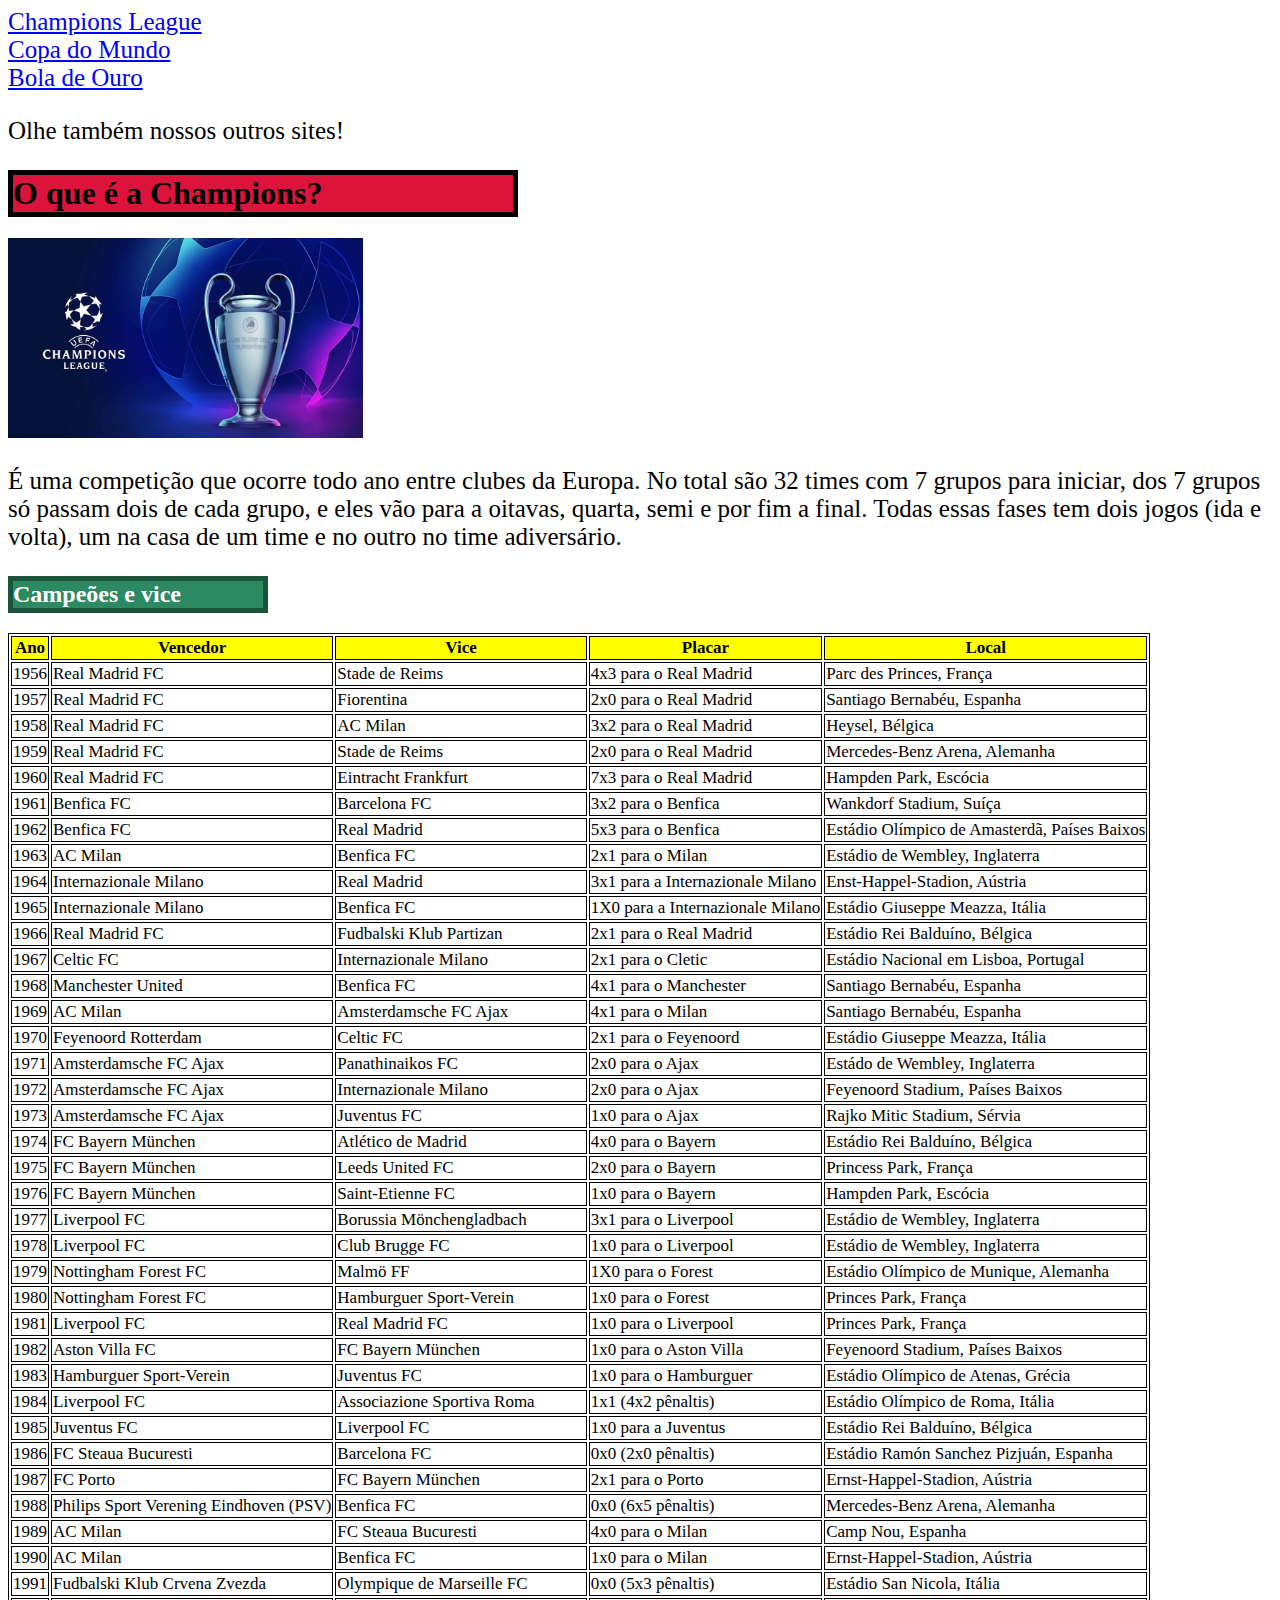
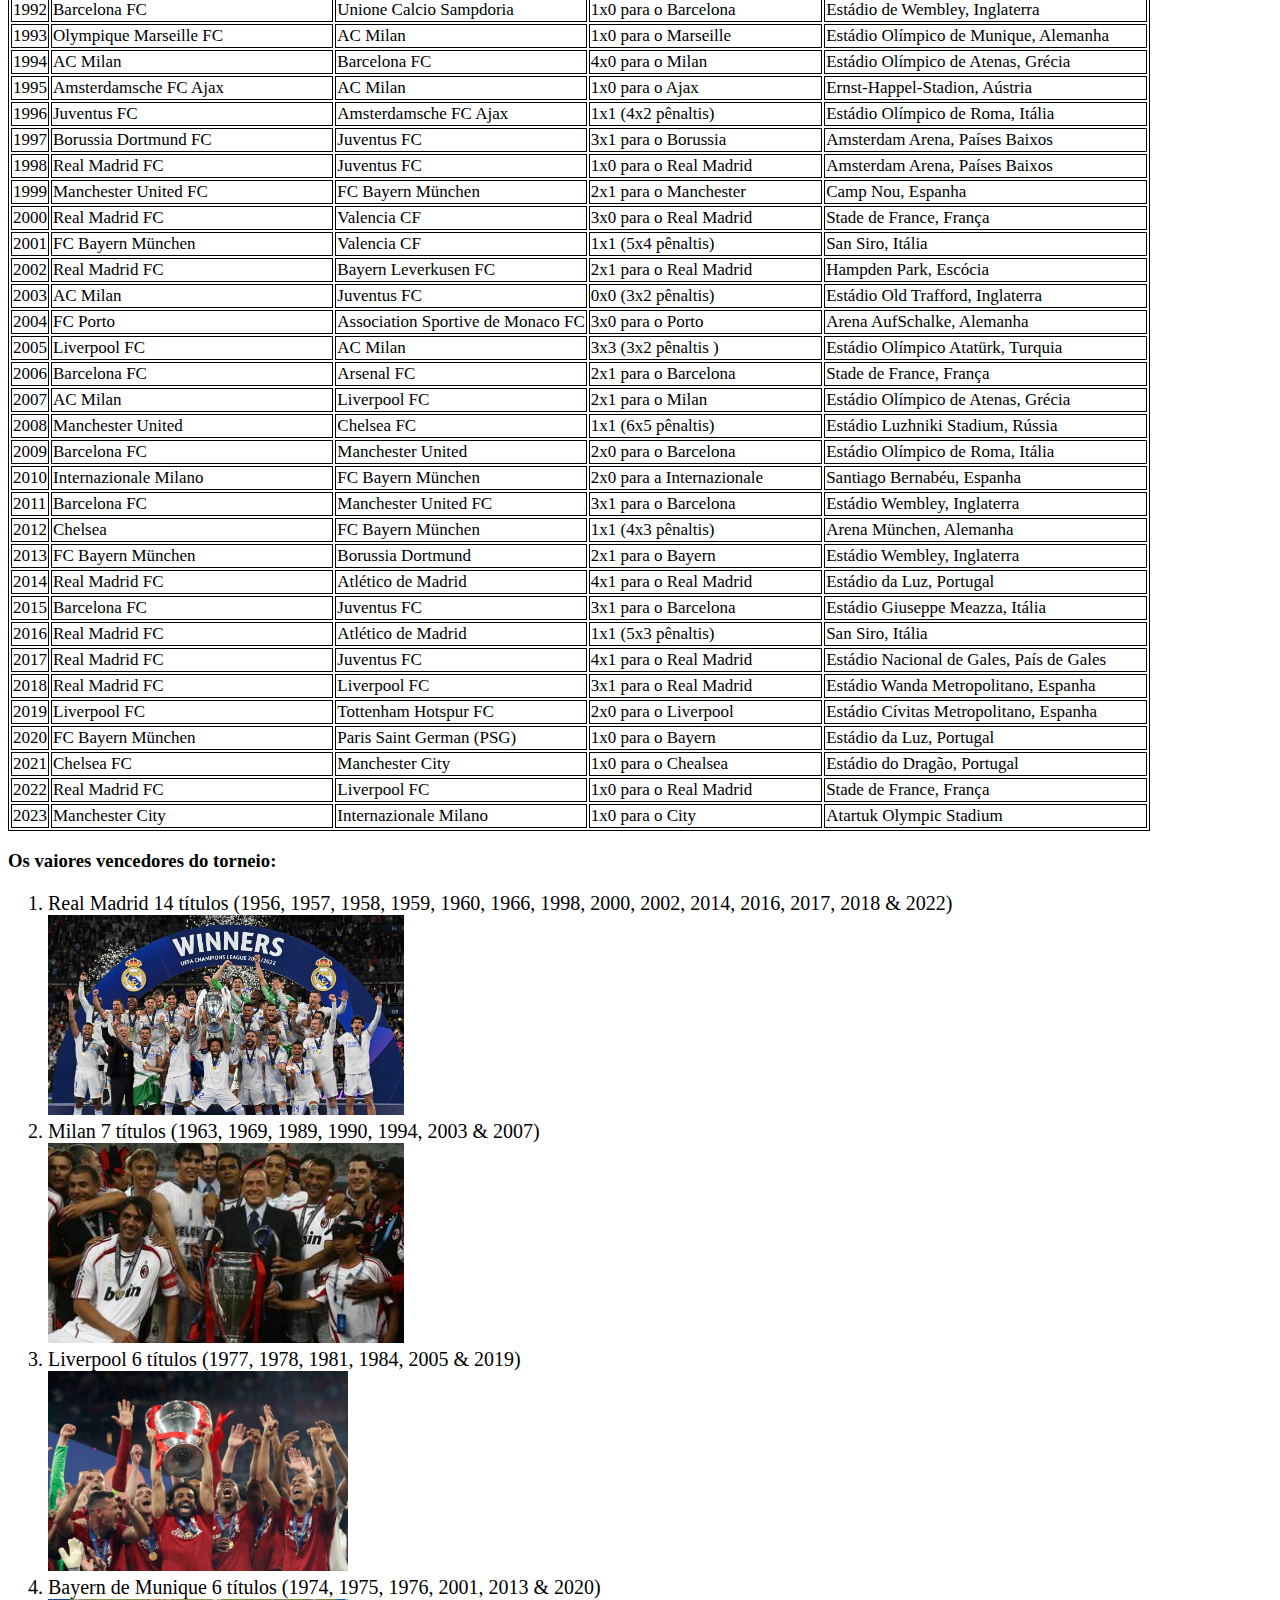
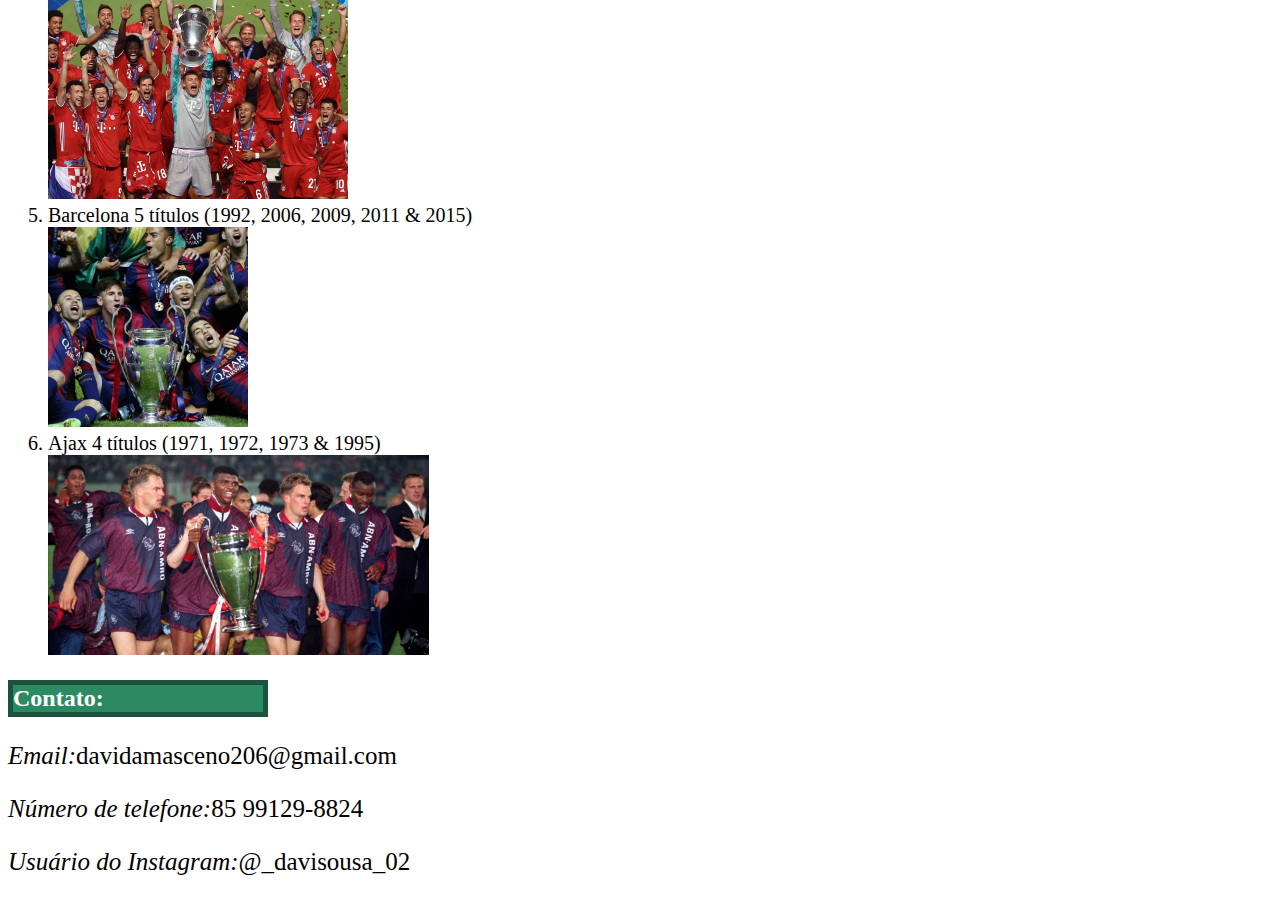
<file: index.html>
<!DOCTYPE html>
<html lang="pt-br">
<head>
    <meta charset="UTF-8">
    <meta name="viewport" content="width=device-width, initial-scale=1.0">
    <title>Sobre a Champions League</title>
    <link rel="stylesheet" href="./src/style/style.css">
</head>
<body>
    
    <a href="./index.html">Champions League</a> <br>

    <a href="./copa.html">Copa do Mundo</a> <br>

    <a href="./boladeouro.html">Bola de Ouro</a> <br>

    <p>Olhe também nossos outros sites!</p>
    <h1>O que é a Champions?</h1>
    
    <img src="./src/img/champions-1.png">
  

    <p>É uma competição que ocorre todo ano entre clubes da Europa. No total são 32 times com 7 grupos para iniciar, dos 7 grupos só passam dois de cada grupo, e eles vão para a oitavas, quarta, semi e por fim a final. Todas essas fases tem dois jogos (ida e volta), um na casa de um time e no outro no time adiversário.</p>

    <h2>Campeões e vice</h2>

    <table>
        <tr>
            <th>Ano</th>
            <th>Vencedor</th>
            <th>Vice</th>
            <th>Placar</th>
            <th>Local</th>
        </tr>
        <tr>
            <td>1956</td>
            <td>Real Madrid FC</td>
            <td>Stade de Reims</td>
            <td>4x3 para o Real Madrid</td>
            <td>Parc des Princes, França</td>
            


        </tr>
        <tr>
            <td>1957</td>
            <td>Real Madrid FC</td>
            <td>Fiorentina</td>
            <td>2x0 para o Real Madrid</td>
            <td>Santiago Bernabéu, Espanha</td>

        </tr>
        <tr>
            <td>1958</td>
            <td>Real Madrid FC</td>
            <td>AC Milan</td>
            <td>3x2 para o Real Madrid</td>
            <td>Heysel, Bélgica</td>


        </tr>
        <tr>
            <td>1959</td>
            <td>Real Madrid FC</td>
            <td>Stade de Reims</td>
            <td>2x0 para o Real Madrid</td>
            <td>Mercedes-Benz Arena, Alemanha</td>
        </tr>
        <tr>
            <td>1960</td>
            <td>Real Madrid FC</td>
            <td>Eintracht Frankfurt</td>
            <td>7x3 para o Real Madrid</td>
            <td>Hampden Park, Escócia</td>


        </tr>
        <tr>
            <td>1961</td>
            <td>Benfica FC</td>
            <td>Barcelona FC</td>
            <td>3x2 para o Benfica</td>
            <td>Wankdorf Stadium, Suíça</td>
        </tr>
        <tr>
            <td>1962</td>
            <td>Benfica FC</td>
            <td>Real Madrid</td>
            <td>5x3 para o Benfica</td>
            <td>Estádio Olímpico de Amasterdã, Países Baixos</td>
        </tr>
        <tr>
            <td>1963</td>
            <td>AC Milan</td>
            <td>Benfica FC</td>
            <td>2x1 para o Milan</td>
            <td>Estádio de Wembley, Inglaterra</td>

        </tr>
        <tr>
            <td>1964</td>
            <td>Internazionale Milano</td>
            <td>Real Madrid</td>
            <td>3x1 para a Internazionale Milano</td>
            <td>Enst-Happel-Stadion, Aústria</td>
        </tr>
        <tr>
            <td>1965</td>
            <td>Internazionale Milano</td>
            <td>Benfica FC</td>
            <td>1X0 para a Internazionale Milano</td>
            <td>Estádio Giuseppe Meazza, Itália</td>
            

        </tr>
        <tr>
            <td>1966</td>
            <td>Real Madrid FC</td>
            <td>Fudbalski Klub Partizan</td>
            <td>2x1 para o Real Madrid</td>
            <td>Estádio Rei Balduíno, Bélgica</td>
        </tr>
        <tr>
            <td>1967</td>
            <td>Celtic FC</td>
            <td>Internazionale Milano</td>
            <td>2x1 para o Cletic</td>
            <td>Estádio Nacional em Lisboa, Portugal</td>
        </tr>
        <tr>
            <td>1968</td>
            <td>Manchester United</td>
            <td>Benfica FC</td>
            <td>4x1 para o Manchester</td>
            <td>Santiago Bernabéu, Espanha</td>
        </tr>
        <tr>
            <td>1969</td>
            <td>AC Milan</td>
            <td> Amsterdamsche FC Ajax</td>
            <td>4x1 para o Milan</td>
            <td>Santiago Bernabéu, Espanha</td>
        </tr>
        <tr>
            <td>1970</td>
            <td>Feyenoord Rotterdam</td>
            <td>Celtic FC</td>
            <td>2x1 para o Feyenoord</td>
            <td>Estádio Giuseppe Meazza, Itália</td>
        </tr>
        <tr>
            <td>1971</td>
            <td>Amsterdamsche FC Ajax</td>
            <td>Panathinaikos FC</td>
            <td>2x0 para o Ajax</td>
            <td>Estádo de Wembley, Inglaterra</td>

        </tr>
        <tr>
            <td>1972</td>
            <td>Amsterdamsche FC Ajax</td>
            <td>Internazionale Milano</td>
            <td>2x0 para o Ajax</td>
            <td>Feyenoord Stadium, Países Baixos</td>
        </tr>
        <tr>
            <td>1973</td>
            <td>Amsterdamsche FC Ajax</td>
            <td>Juventus FC</td>
            <td>1x0 para o Ajax</td>
            <td>Rajko Mitic Stadium, Sérvia</td>
   
        </tr>
        <tr>

            <td>1974</td>
            <td>FC Bayern München</td>
            <td>Atlético de Madrid</td>
            <td>4x0 para o Bayern</td>
            <td>Estádio Rei Balduíno, Bélgica</td>
        </tr>
        <tr>
            <td>1975</td>
            <td>FC Bayern München</td>
            <td>Leeds United FC</td>
            <td>2x0 para o Bayern</td>
            <td>Princess Park, França</td>
        </tr>
        <tr>
            <td>1976</td>
            <td>FC Bayern München</td>
            <td>Saint-Etienne FC</td>
            <td>1x0 para o Bayern</td>
            <td>Hampden Park, Escócia</td>

        </tr>
        <tr>
            <td>1977</td>
            <td>Liverpool FC</td>
            <td>Borussia Mönchengladbach</td>
            <td>3x1 para o Liverpool</td>
            <td>Estádio de Wembley, Inglaterra</td>
        </tr>
        <tr>
            <td>1978</td>
            <td>Liverpool FC</td>
            <td>Club Brugge FC</td>
            <td>1x0 para o Liverpool</td>
            <td>Estádio de Wembley, Inglaterra</td>
        </tr>
        <tr>
            <td>1979</td>
            <td>Nottingham Forest FC</td>
            <td>Malmö FF</td>
            <td>1X0 para o Forest</td>
            <td>Estádio Olímpico de Munique, Alemanha</td>
        </tr>
        <tr>
            <td>1980</td>
            <td>Nottingham Forest FC</td>
            <td>Hamburguer Sport-Verein</td>
            <td>1x0 para o Forest</td>
            <td>Princes Park, França</td>
        </tr>
        <tr>
            <td>1981</td>
            <td>Liverpool FC</td>
            <td>Real Madrid FC</td>
            <td>1x0 para o Liverpool</td>
            <td>Princes Park, França</td>
        
        </tr>
        <tr>
            <td>1982</td>
            <td>Aston Villa FC</td>
            <td> FC Bayern München</td>
            <td>1x0 para o Aston Villa</td>
            <td>Feyenoord Stadium, Países Baixos</td>
        </tr>
        <tr>
           <td>1983</td>
           <td>Hamburguer Sport-Verein</td>
           <td>Juventus FC</td>
           <td>1x0 para o Hamburguer</td>
           <td>Estádio Olímpico de Atenas, Grécia</td>
           
        </tr>
        <tr>
            <td>1984</td>
            <td>Liverpool FC</td>
            <td>Associazione Sportiva Roma</td>
            <td>1x1 (4x2 pênaltis)</td>
            <td>Estádio Olímpico de Roma, Itália</td>
        </tr>
        <tr>
            <td>1985</td>
            <td>Juventus FC</td>
            <td>Liverpool FC</td>
            <td>1x0 para a Juventus</td>
            <td>Estádio Rei Balduíno, Bélgica</td>
        </tr>
        <tr>
            <td>1986</td>
            <td>FC Steaua Bucuresti</td>
            <td>Barcelona FC</td>
            <td>0x0 (2x0 pênaltis)</td>
            <td>Estádio Ramón Sanchez Pizjuán, Espanha</td>
        </tr>
        <tr>
            <td>1987</td>
            <td>FC Porto</td>
            <td> FC Bayern München</td>
            <td>2x1 para o Porto</td>
            <td>Ernst-Happel-Stadion, Aústria</td>

        </tr>
        <tr>
            <td>1988</td>
            <td>Philips Sport Verening Eindhoven (PSV)</td>
            <td>Benfica FC</td>
            <td>0x0 (6x5 pênaltis)</td>
            <td>Mercedes-Benz Arena, Alemanha</td>
        </tr>
        <tr>
            <td>1989</td>
            <td>AC Milan</td>
            <td>FC Steaua Bucuresti</td>
            <td>4x0 para o Milan</td>
            <td>Camp Nou, Espanha</td>
        </tr>
        <tr>
            <td>1990</td>
            <td>AC Milan</td>
            <td>Benfica FC</td>
            <td>1x0 para o Milan</td>
            <td>Ernst-Happel-Stadion, Aústria</td>
        </tr>
        <tr>
            <td>1991</td>
            <td>Fudbalski Klub Crvena Zvezda</td>
            <td>Olympique de Marseille FC</td>
            <td>0x0 (5x3 pênaltis)</td>
            <td>Estádio San Nicola, Itália</td>
        </tr>
        <tr>
            <td>1992</td>
            <td>Barcelona FC</td>
            <td>Unione Calcio Sampdoria</td>
            <td>1x0 para o Barcelona</td>
            <td>Estádio de Wembley, Inglaterra</td>
        </tr>
        <tr>
            <td>1993</td>
            <td>Olympique Marseille FC</td>
            <td>AC Milan</td>
            <td>1x0 para o Marseille</td>
            <td>Estádio Olímpico de Munique, Alemanha</td>

        </tr>
        <tr>
            <td>1994</td>
            <td>AC Milan</td>
            <td>Barcelona FC</td>
            <td>4x0 para o Milan</td>
            <td>Estádio Olímpico de Atenas, Grécia</td>
        </tr>
        <tr>
            <td>1995</td>
            <td>Amsterdamsche FC Ajax</td>
            <td>AC Milan</td>
            <td>1x0 para o Ajax</td>
            <td>Ernst-Happel-Stadion, Aústria</td>
        </tr>
        <tr>
            <td>1996</td>
            <td>Juventus FC</td>
            <td>Amsterdamsche FC Ajax</td>
            <td>1x1 (4x2 pênaltis)</td>
            <td>Estádio Olímpico de Roma, Itália</td>
        </tr>
        <tr>
            <td>1997</td>
            <td>Borussia Dortmund FC</td>
            <td>Juventus FC</td>
            <td>3x1 para o Borussia</td>
            <td>Amsterdam Arena, Países Baixos</td>
        </tr>
        <tr>
            <td>1998</td>
            <td>Real Madrid FC</td>
            <td>Juventus FC</td>
            <td>1x0 para o Real Madrid</td>
            <td>Amsterdam Arena, Países Baixos</td>
        </tr>
        <tr>
            <td>1999</td>
            <td>Manchester United FC</td>
            <td> FC Bayern München </td>
            <td>2x1 para o Manchester</td>
            <td>Camp Nou, Espanha</td>
        </tr>
        <tr>
            <td>2000</td>
            <td>Real Madrid FC</td>
            <td>Valencia CF</td>
            <td>3x0 para o Real Madrid</td>
            <td>Stade de France, França</td>
        </tr>
        <tr>
            <td>2001</td>
            <td>FC Bayern München</td>
            <td>Valencia CF</td>
            <td>1x1 (5x4 pênaltis)</td>
            <td>San Siro, Itália</td>
        </tr>
        <tr>
            <td>2002</td>
            <td>Real Madrid FC</td>
            <td>Bayern Leverkusen FC</td>
            <td>2x1 para o Real Madrid</td>
            <td>Hampden Park, Escócia</td>
        </tr>
        <tr>
            <td>2003</td>
            <td>AC Milan</td>
            <td>Juventus FC</td>
            <td>0x0 (3x2 pênaltis)</td>
            <td>Estádio Old Trafford, Inglaterra</td>
        </tr>
        <tr>
            <td>2004</td>
            <td>FC Porto</td>
            <td>Association Sportive de Monaco FC</td>
            <td>3x0 para o Porto</td>
            <td>Arena AufSchalke, Alemanha</td>
        </tr>
        <tr>
            <td>2005</td>
            <td>Liverpool FC</td>
            <td>AC Milan</td>
            <td>3x3 (3x2 pênaltis )</td>
            <td>Estádio Olímpico Atatürk, Turquia</td>
        </tr>
        <tr>
            <td>2006</td>
            <td>Barcelona FC</td>
            <td>Arsenal FC</td>
            <td>2x1 para o Barcelona</td>
            <td>Stade de France, França</td>
        </tr>
        <tr>
            <td>2007</td>
            <td>AC Milan</td>
            <td>Liverpool FC</td>
            <td>2x1 para o Milan</td>
            <td>Estádio Olímpico de Atenas, Grécia</td>

        </tr>
        <tr>
            <td>2008</td>
            <td>Manchester United</td>
            <td>Chelsea FC</td>
            <td>1x1 (6x5 pênaltis)</td>
            <td>Estádio Luzhniki Stadium, Rússia</td>
        </tr>
        <tr>
            <td>2009</td>
            <td>Barcelona FC</td>
            <td>Manchester United</td>
            <td>2x0 para o Barcelona </td>
            <td>Estádio Olímpico de Roma, Itália</td>
        </tr>
        <tr>
            <td>2010</td>
            <td>Internazionale Milano</td>
            <td>FC Bayern München</td>
            <td>2x0 para a Internazionale</td>
            <td>Santiago Bernabéu, Espanha</td>
            
        </tr>
        <tr>
            <td>2011</td>
            <td>Barcelona FC</td>
            <td>Manchester United FC</td>
            <td>3x1 para o Barcelona</td>
            <td>Estádio Wembley, Inglaterra</td>
        </tr>
        <tr>
            <td>2012</td>
            <td>Chelsea</td>
            <td>FC Bayern München</td>
            <td>1x1 (4x3 pênaltis)</td>
            <td>Arena München, Alemanha</td>
        </tr>
        <tr>
            <td>2013</td>
            <td>FC Bayern München</td>
            <td>Borussia Dortmund</td>
            <td>2x1 para o Bayern</td>
            <td>Estádio Wembley, Inglaterra</td>

        </tr>
        <tr>
            <td>2014</td>
            <td>Real Madrid FC</td>
            <td>Atlético de Madrid</td>
            <td>4x1 para o Real Madrid</td>
            <td>Estádio da Luz, Portugal</td>
        </tr>
        <tr>
            <td>2015</td>
            <td>Barcelona FC</td>
            <td>Juventus FC</td>
            <td>3x1 para o Barcelona</td>
            <td>Estádio Giuseppe Meazza, Itália</td>
        </tr>
        <tr>
            <td>2016</td>
            <td>Real Madrid FC</td>
            <td>Atlético de Madrid</td>
            <td>1x1 (5x3 pênaltis)</td>
            <td>San Siro, Itália</td>
        </tr>
        <tr>
            <td>2017</td>
            <td>Real Madrid FC</td>
            <td>Juventus FC</td>
            <td>4x1 para o Real Madrid</td>
            <td>Estádio Nacional de Gales, País de Gales</td>
        </tr>
        <tr>
            <td>2018</td>
            <td>Real Madrid FC</td>
            <td>Liverpool FC</td>
            <td>3x1 para o Real Madrid</td>
            <td>Estádio Wanda Metropolitano, Espanha </td>
        </tr>
        <tr>
            <td>2019</td>
            <td>Liverpool FC</td>
            <td>Tottenham Hotspur FC</td>
            <td>2x0 para o Liverpool</td>
            <td>Estádio Cívitas Metropolitano, Espanha</td>
        </tr>
        <tr>
            <td>2020</td>
            <td>FC Bayern München</td>
            <td>Paris Saint German (PSG)</td>
            <td>1x0 para o Bayern</td>
            <td>Estádio da Luz, Portugal</td>
        </tr>
        <tr>
            <td>2021</td>
            <td>Chelsea FC</td>
            <td>Manchester City</td>
            <td>1x0 para o Chealsea</td>
            <td>Estádio do Dragão, Portugal</td>

        </tr>
        <tr>
            <td>2022</td>
            <td>Real Madrid FC</td>
            <td>Liverpool FC</td>
            <td>1x0 para o Real Madrid</td>
            <td>Stade de France, França</td>
        </tr>
        <tr>
            <td>2023</td>
            <td>Manchester City</td>
            <td>Internazionale Milano</td>
            <td>1x0 para o City</td>
            <td>Atartuk Olympic Stadium</td>
        </tr>
    </table>
    <h3>Os vaiores vencedores do torneio:</h3>
    <ol>
        <li>Real Madrid 14 títulos (1956, 1957, 1958, 1959, 1960, 1966, 1998, 2000, 2002, 2014, 2016, 2017, 2018 & 2022)</li>
         <img src="./src/img/real madrid.webp"> <br>
        <li>Milan 7 títulos (1963, 1969, 1989, 1990, 1994, 2003 & 2007)</li> 
         <img src="./src/img/milan.jpeg"> <br>
         <li>Liverpool 6 títulos (1977, 1978, 1981, 1984, 2005 & 2019) </li> 
         <img src="./src/img/liverpool.webp"> <br>
         <li>Bayern de Munique 6 títulos (1974, 1975, 1976, 2001, 2013 & 2020)</li> 
         <img src="./src/img/Bayern-Champions.webp"> <br>
         <li>Barcelona 5 títulos (1992, 2006, 2009, 2011 & 2015)</li>
         <img src="./src/img/barcelona.jpg"> <br>
         <li>Ajax 4 títulos (1971, 1972, 1973 & 1995)</li>
         <img src="./src/img/ajax.jpg"> <br>
    </ol>
</body>
<footer>
    <h2>Contato:</h2>
    <p><i>Email:</i>davidamasceno206@gmail.com</p>
    <p><i>Número de telefone:</i>85 99129-8824</p>
    <p><i>Usuário do Instagram:</i>@_davisousa_02</p>
</footer>
</html>
</file>
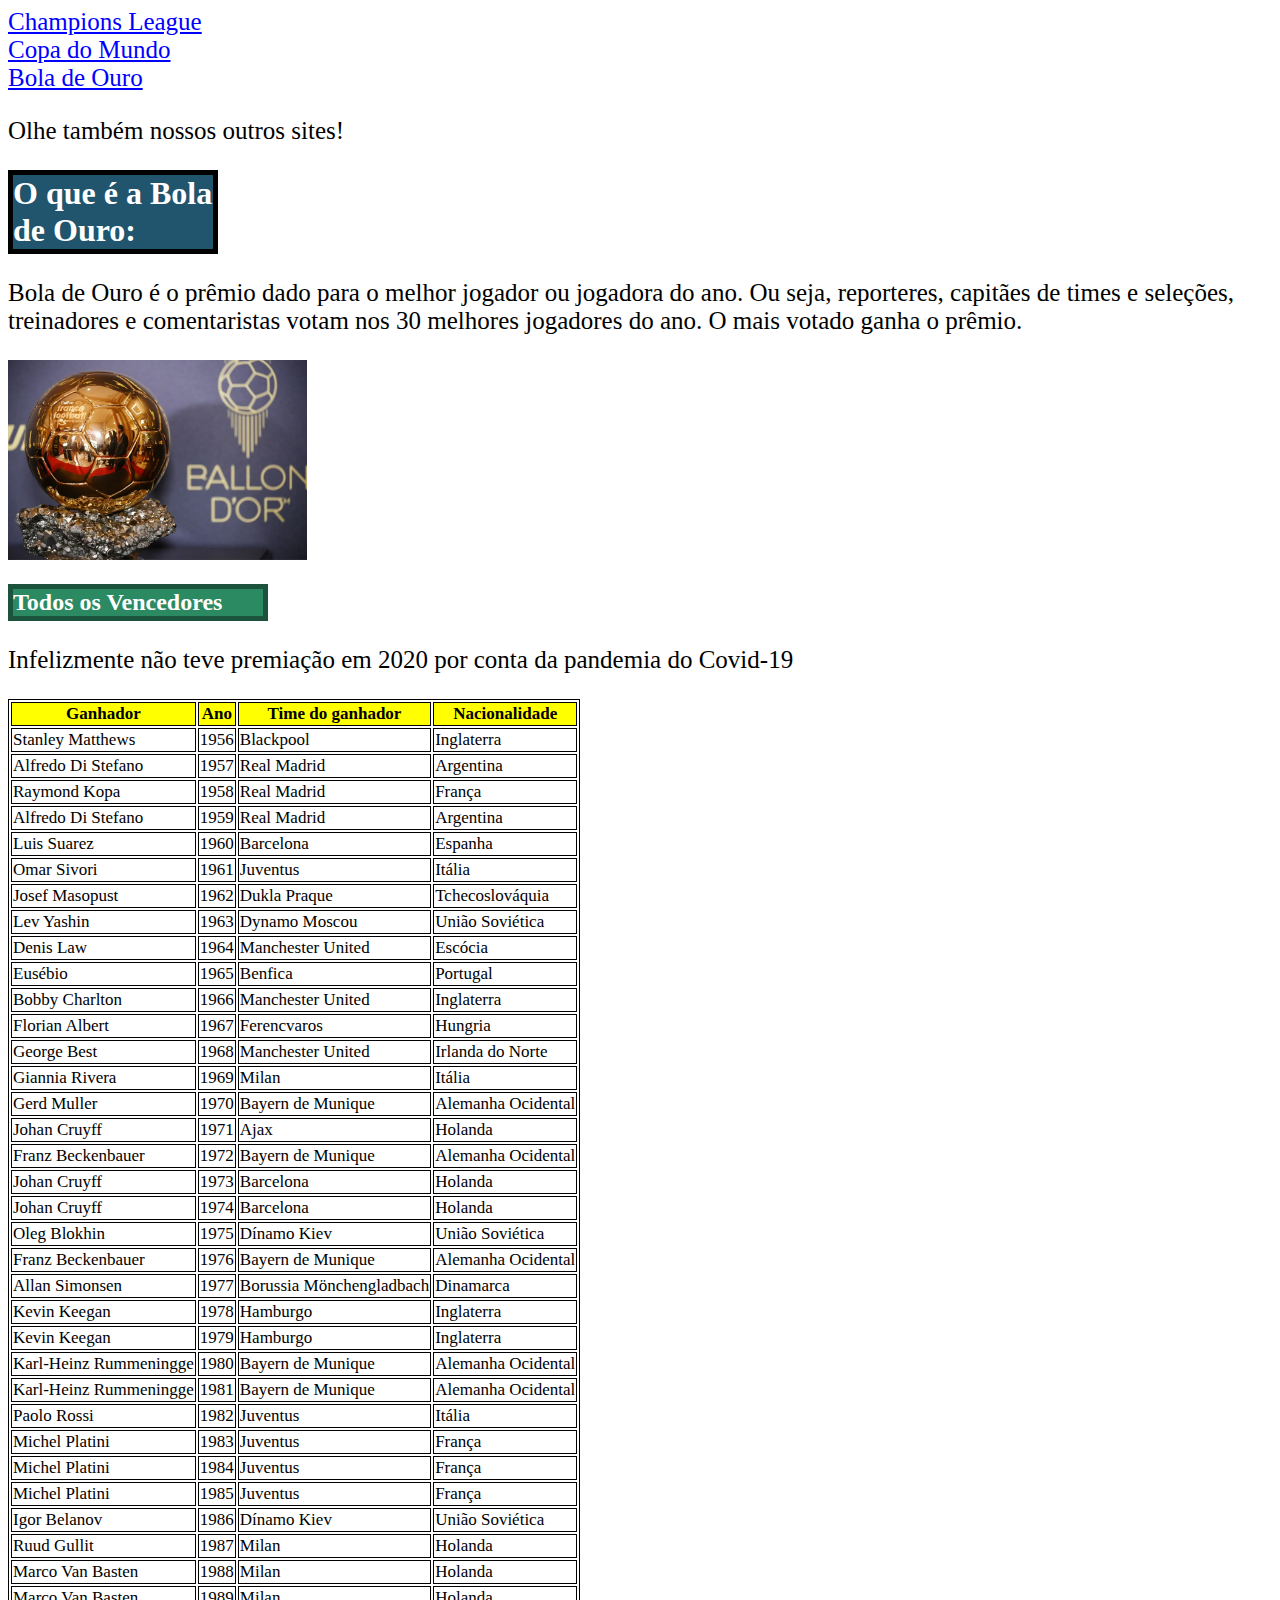
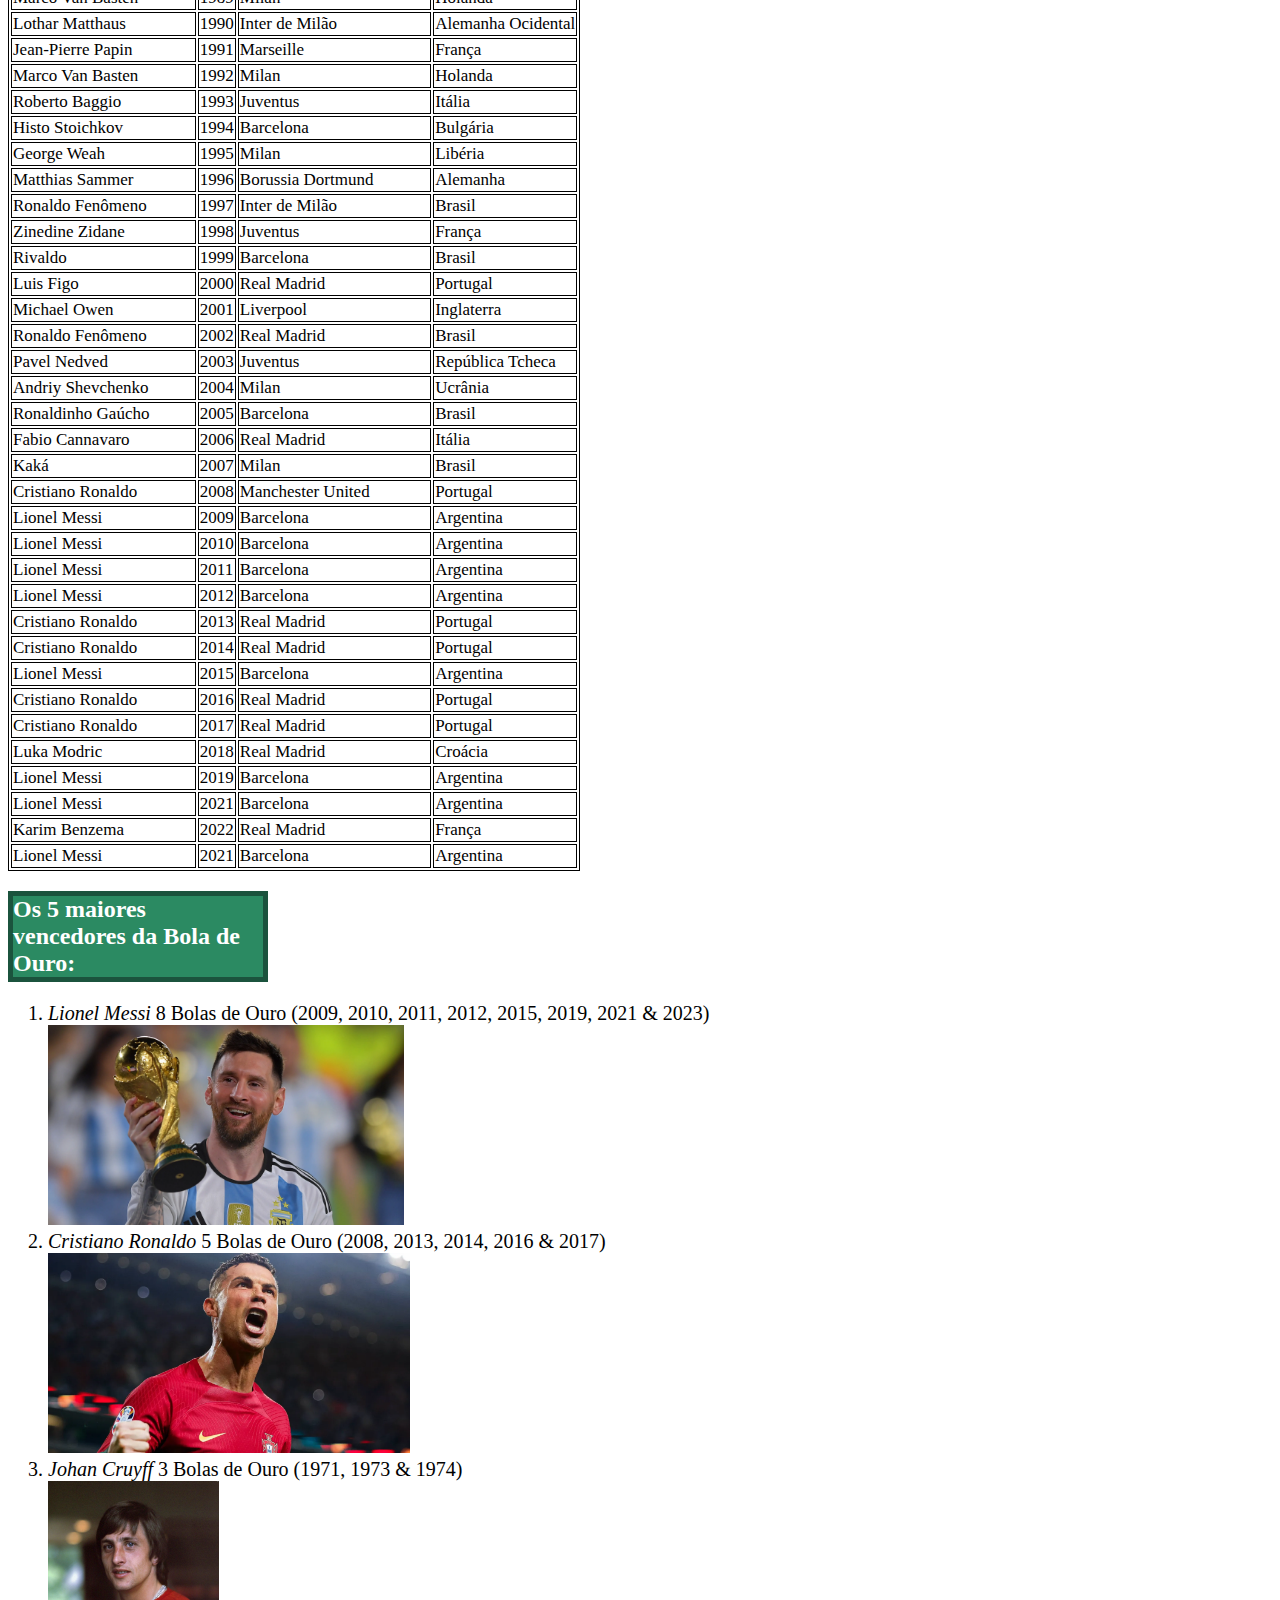
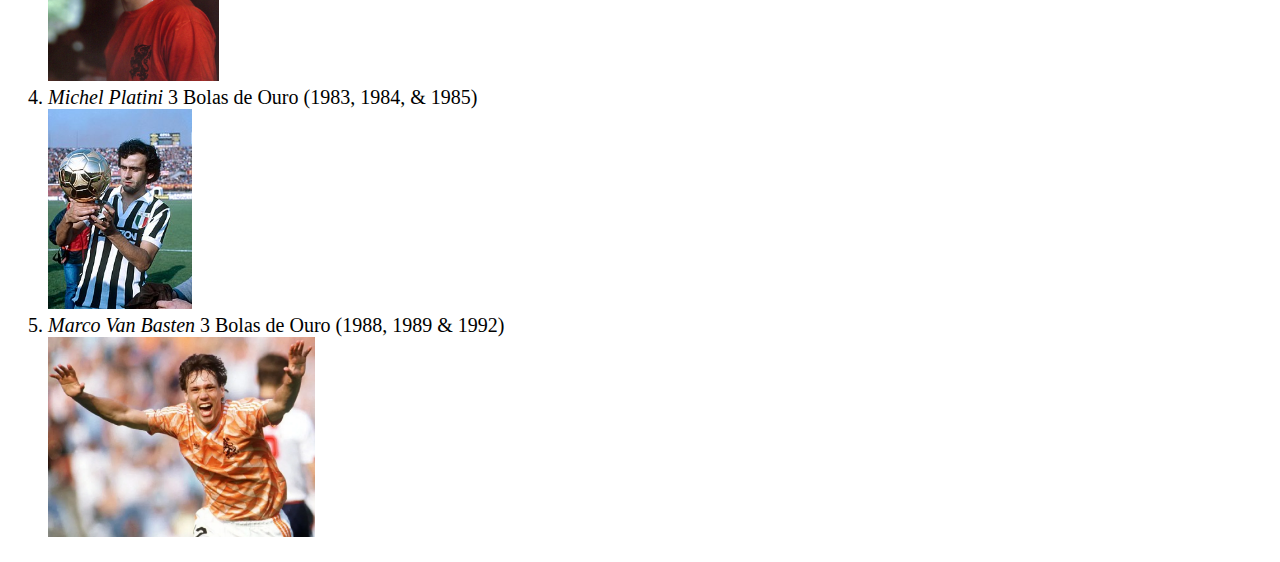
<file: boladeouro.html>
<!DOCTYPE html>
<html lang="en">
<head>
    <meta charset="UTF-8">
    <meta name="viewport" content="width=device-width, initial-scale=1.0">
    <title>Sobre a Bola de Ouro</title>
    <link rel="stylesheet" href="./src/style/style.css">
</head>
<body>

    <a href="./index.html">Champions League</a> <br>
    
    <a href="./copa.html">Copa do Mundo</a> <br>
    
    <a href="./boladeouro.html">Bola de Ouro</a> <br>

    <p>Olhe também nossos outros sites!</p>

    <h1 id="oqueé">O que é a Bola de Ouro:</h1>

    <p>Bola de Ouro é o prêmio dado para o melhor jogador ou jogadora do ano. Ou seja, reporteres, capitães de times e seleções, treinadores e comentaristas votam nos 30 melhores jogadores do ano. O mais votado ganha o prêmio.</p>
    <img src="./src/img/trofeu1.webp"> <br>
    <h2>Todos os Vencedores</h2>
    <table>
        <tr>
            <th>Ganhador</th>
            <th>Ano</th>
            <th>Time do ganhador</th>
            <th>Nacionalidade</th>
            
        </tr>
        <tr>
            <td>Stanley Matthews</td>
            <td>1956</td>
            <td>Blackpool</td>
            <td>Inglaterra</td>
        </tr>
        <tr>
            <td>Alfredo Di Stefano</td>
            <td>1957</td>
            <td>Real Madrid</td>
            <td>Argentina</td>
        </tr>
        <tr>
            <td>Raymond Kopa</td>
            <td>1958</td>
            <td>Real Madrid</td>
            <td>França</td>
        </tr>
        <tr>
            <td>Alfredo Di Stefano</td>
            <td>1959</td>
            <td>Real Madrid</td>
            <td>Argentina</td>
        </tr>
        <tr>
            <td>Luis Suarez</td>
            <td>1960</td>
            <td>Barcelona</td>
            <td>Espanha</td>
        </tr>
        <tr>
            <td>Omar Sivori</td>
            <td>1961</td>
            <td>Juventus</td>
            <td>Itália</td>
        </tr>
        <tr>
            <td>Josef Masopust</td>
            <td>1962</td>
            <td>Dukla Praque</td>
            <td>Tchecoslováquia</td>
        </tr>
        <tr>
            <td>Lev Yashin</td>
            <td>1963</td>
            <td>Dynamo Moscou</td>
            <td>União Soviética</td>
        </tr>
        <tr>
            <td>Denis Law</td>
            <td>1964</td>
            <td>Manchester United</td>
            <td>Escócia</td>
        </tr>
        <tr>
            <td>Eusébio</td>
            <td>1965</td>
            <td>Benfica</td>
            <td>Portugal</td>
        </tr>
        <tr>
            <td>Bobby Charlton</td>
            <td>1966</td>
            <td>Manchester United</td>
            <td>Inglaterra</td>

        </tr>
        <tr>
            <td>Florian Albert</td>
            <td>1967</td>
            <td>Ferencvaros</td>
            <td>Hungria</td>
        </tr>
        <tr>
            <td>George Best</td>
            <td>1968</td>
            <td>Manchester United</td>
            <td>Irlanda do Norte</td>

        </tr>
        <tr>
            <td>Giannia Rivera</td>
            <td>1969</td>
            <td>Milan</td>
            <td>Itália</td>
        </tr>
        <tr>
            <td>Gerd Muller</td>
            <td>1970</td>
            <td>Bayern de Munique</td>
            <td>Alemanha Ocidental</td>
        </tr>
    
       
    <tr>
        <td>Johan Cruyff</td>
        <td>1971</td>
        <td>Ajax</td>
        <td>Holanda</td>
    </tr>
    <tr>
        <td>Franz Beckenbauer</td>
        <td>1972</td>
        <td>Bayern de Munique</td>
        <td>Alemanha Ocidental</td>
    </tr>
    <tr>
        <td>Johan Cruyff</td>
        <td>1973</td>
        <td>Barcelona</td>
        <td>Holanda</td>
    </tr>
    <tr>
        <td>Johan Cruyff</td>
        <td>1974</td>
        <td>Barcelona</td>
        <td>Holanda</td>
    </tr>
    <tr>
        <td>Oleg Blokhin</td>
        <td>1975</td>
        <td>Dínamo Kiev </td>
        <td>União Soviética</td>
    </tr>
    <tr>
        <td>Franz Beckenbauer</td>
        <td>1976</td>
        <td>Bayern de Munique</td>
        <td>Alemanha Ocidental</td>
    </tr>
    <tr>
        <td>Allan Simonsen</td>
        <td>1977</td>
        <td>Borussia Mönchengladbach</td>
        <td>Dinamarca</td>
    </tr>
    <tr>
        <td>Kevin Keegan</td>
        <td>1978</td>
        <td>Hamburgo</td>
        <td>Inglaterra</td>
    </tr>
    <tr>
        <td>Kevin Keegan</td>
        <td>1979</td>
        <td>Hamburgo</td>
        <td>Inglaterra</td>
    </tr>
    <tr>
        <td>Karl-Heinz Rummeningge</td>
        <td>1980</td>
        <td>Bayern de Munique</td>
        <td>Alemanha Ocidental</td>
    </tr>
    <tr>
        <td>Karl-Heinz Rummeningge</td>
        <td>1981</td>
        <td>Bayern de Munique</td>
        <td>Alemanha Ocidental</td>
    </tr>
    <tr>
        <td>Paolo Rossi</td>
        <td>1982</td>
        <td>Juventus</td>
        <td>Itália</td>
    </tr>
    <tr>
        <td>Michel Platini</td>
        <td>1983</td>
        <td>Juventus</td>
        <td>França</td>

    </tr>
    <tr>
        <td>Michel Platini</td>
        <td>1984</td>
        <td>Juventus</td>
        <td>França</td>
    </tr>
    <tr>
        <td>Michel Platini</td>
        <td>1985</td>
        <td>Juventus</td>
        <td>França</td>
    </tr>
    <tr>
        <td>Igor Belanov</td>
        <td>1986</td>
        <td>Dínamo Kiev</td>
        <td>União Soviética</td>
    </tr>
    <tr>
        <td>Ruud Gullit</td>
        <td>1987</td>
        <td>Milan</td>
        <td>Holanda</td>

    </tr>
    <tr>
        <td>Marco Van Basten</td>
        <td>1988</td>
        <td>Milan</td>
        <td>Holanda</td>
    </tr>
    <tr>
        <td>Marco Van Basten</td>
        <td>1989</td>
        <td>Milan</td>
        <td>Holanda</td>
    </tr>
    <tr>
        <td>Lothar Matthaus</td>
        <td>1990</td>
        <td>Inter de Milão</td>
        <td>Alemanha Ocidental</td>
    </tr>
    <tr>
        <td>Jean-Pierre Papin</td>
        <td>1991</td>
        <td>Marseille</td>
        <td>França</td>
    </tr>
    <tr>
        <td>Marco Van Basten</td>
        <td>1992</td>
        <td>Milan</td>
        <td>Holanda</td>
    </tr>
    <tr>
        <td>Roberto Baggio</td>
        <td>1993</td>
        <td>Juventus</td>
        <td>Itália</td>

    </tr>
    <tr>
        <td>Histo Stoichkov</td>
        <td>1994</td>
        <td>Barcelona</td>
        <td>Bulgária</td>
    </tr>
    <tr>
        <td>George Weah</td>
        <td>1995</td>
        <td>Milan</td>
        <td>Libéria</td>
    </tr>
    <tr>
        <td>Matthias Sammer</td>
        <td>1996</td>
        <td>Borussia Dortmund</td>
        <td>Alemanha</td>
    </tr>
    <tr>
        <td>Ronaldo Fenômeno</td>
        <td>1997</td>
        <td>Inter de Milão</td>
        <td>Brasil</td>
    </tr>
    <tr>
        <td>Zinedine Zidane</td>
        <td>1998</td>
        <td>Juventus</td>
        <td>França</td>
    </tr>
    <tr>
        <td>Rivaldo</td>
        <td>1999</td>
        <td>Barcelona</td>
        <td>Brasil</td>
    </tr>
    <tr>
        <td>Luis Figo</td>
        <td>2000</td>
        <td>Real Madrid</td>
        <td>Portugal</td>
    </tr>
    <tr>
        <td>Michael Owen</td>
        <td>2001</td>
        <td>Liverpool</td>
        <td>Inglaterra</td>
    </tr>
    <tr>
        <td>Ronaldo Fenômeno</td>
        <td>2002</td>
        <td>Real Madrid</td>
        <td>Brasil</td>
    </tr>
    <tr>
        <td>Pavel Nedved</td>
        <td>2003</td>
        <td>Juventus</td>
        <td>República Tcheca</td>
    </tr>
    <tr>
        <td>Andriy Shevchenko</td>
        <td>2004</td>
        <td>Milan</td>
        <td>Ucrânia</td>
    </tr>
    <tr>
        <td>Ronaldinho Gaúcho</td>
        <td>2005</td>
        <td>Barcelona</td>
        <td>Brasil</td>
    </tr>
    <tr>
        <td>Fabio Cannavaro</td>
        <td>2006</td>
        <td>Real Madrid</td>
        <td>Itália</td>
    </tr>
    <tr>
        <td>Kaká</td>
        <td>2007</td>
        <td>Milan</td>
        <td>Brasil</td>
    </tr>
    <tr>
        <td>Cristiano Ronaldo</td>
        <td>2008</td>
        <td>Manchester United</td>
        <td>Portugal</td>
    </tr>
    <tr>
        <td>Lionel Messi</td>
        <td>2009</td>
        <td>Barcelona</td>
        <td>Argentina</td>
    </tr>
    <tr>
        <td>Lionel Messi</td>
        <td>2010</td>
        <td>Barcelona</td>
        <td>Argentina</td>
    </tr>
    <tr>
        <td>Lionel Messi</td>
        <td>2011</td>
        <td>Barcelona</td>
        <td>Argentina</td>
    </tr>
    <tr>
        <td>Lionel Messi</td>
        <td>2012</td>
        <td>Barcelona</td>
        <td>Argentina</td>
    </tr>
    <tr>
        <td>Cristiano Ronaldo</td>
        <td>2013</td>
        <td>Real Madrid</td>
        <td>Portugal</td>
    </tr>
    <tr>
        <td>Cristiano Ronaldo</td>
        <td>2014</td>
        <td>Real Madrid</td>
        <td>Portugal</td>
    </tr>
    <tr>
        <td>Lionel Messi</td>
        <td>2015</td>
        <td>Barcelona</td>
        <td>Argentina</td>
    </tr>
    <tr>
        <td>Cristiano Ronaldo</td>
        <td>2016</td>
        <td>Real Madrid</td>
        <td>Portugal</td>
    </tr>
    <tr>
        <td>Cristiano Ronaldo</td>
        <td>2017</td>
        <td>Real Madrid</td>
        <td>Portugal</td>
    </tr>
    <tr>
        <td>Luka Modric</td>
        <td>2018</td>
        <td>Real Madrid</td>
        <td>Croácia</td>
    </tr>
    <tr>
        <td>Lionel Messi</td>
        <td>2019</td>
        <td>Barcelona</td>
        <td>Argentina</td>
    </tr>
    <p>Infelizmente não teve premiação em 2020 por conta da pandemia do Covid-19</p>
    <tr>
        <td>Lionel Messi</td>
        <td>2021</td>
        <td>Barcelona</td>
        <td>Argentina</td>
    
    </tr>
    <tr>
        <td>Karim Benzema</td>
        <td>2022</td>
        <td>Real Madrid</td>
        <td>França</td>
    </tr>
    <tr>
        <td>Lionel Messi</td>
        <td>2021</td>
        <td>Barcelona</td>
        <td>Argentina</td>
    
    </tr>
    </table>
    <h2> Os 5 maiores vencedores da Bola de Ouro:</h2>
    <ol>
        <li><i>Lionel Messi</i> 8 Bolas de Ouro (2009, 2010, 2011, 2012, 2015, 2019, 2021 & 2023)</li>
        <img src="./src/img/messi.webp"> <br>
        <li><i>Cristiano Ronaldo</i> 5 Bolas de Ouro (2008, 2013, 2014, 2016 & 2017)</li>
        <img src="./src/img/cristiano-ronaldo-e1697230106138.webp"> <br>
        <li><i>Johan Cruyff</i> 3 Bolas de Ouro (1971, 1973 & 1974)</li>
        <img src="./src/img/Johan_Cruyff_1974c.jpg"> <br>
        <li><i>Michel Platini</i> 3 Bolas de Ouro (1983, 1984, & 1985)</li>
        <img src="./src/img/michel.jpg"> <br>
        <li><i>Marco Van Basten</i> 3 Bolas de Ouro (1988, 1989 & 1992)</li>
        <img src="./src/img/van_basten.webp"> <br>


    </ol>

</body>
</html>
</file>
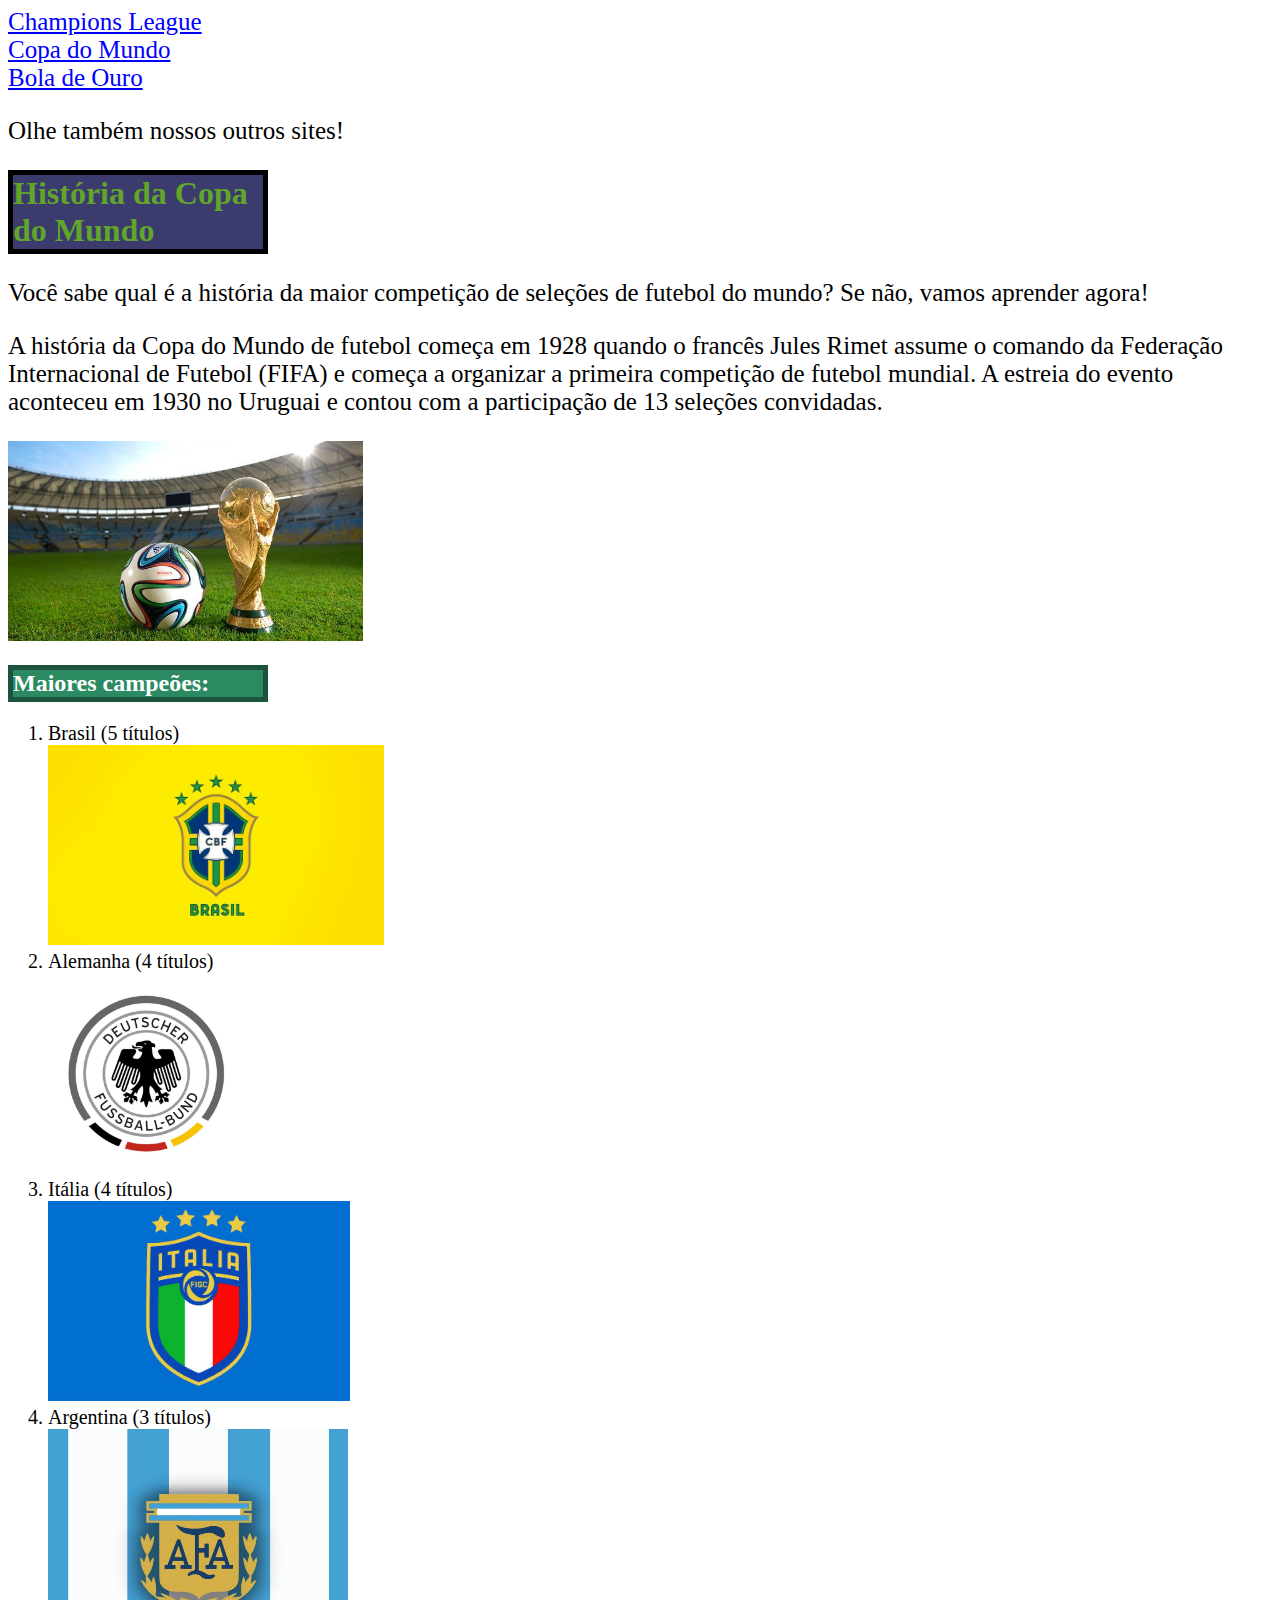
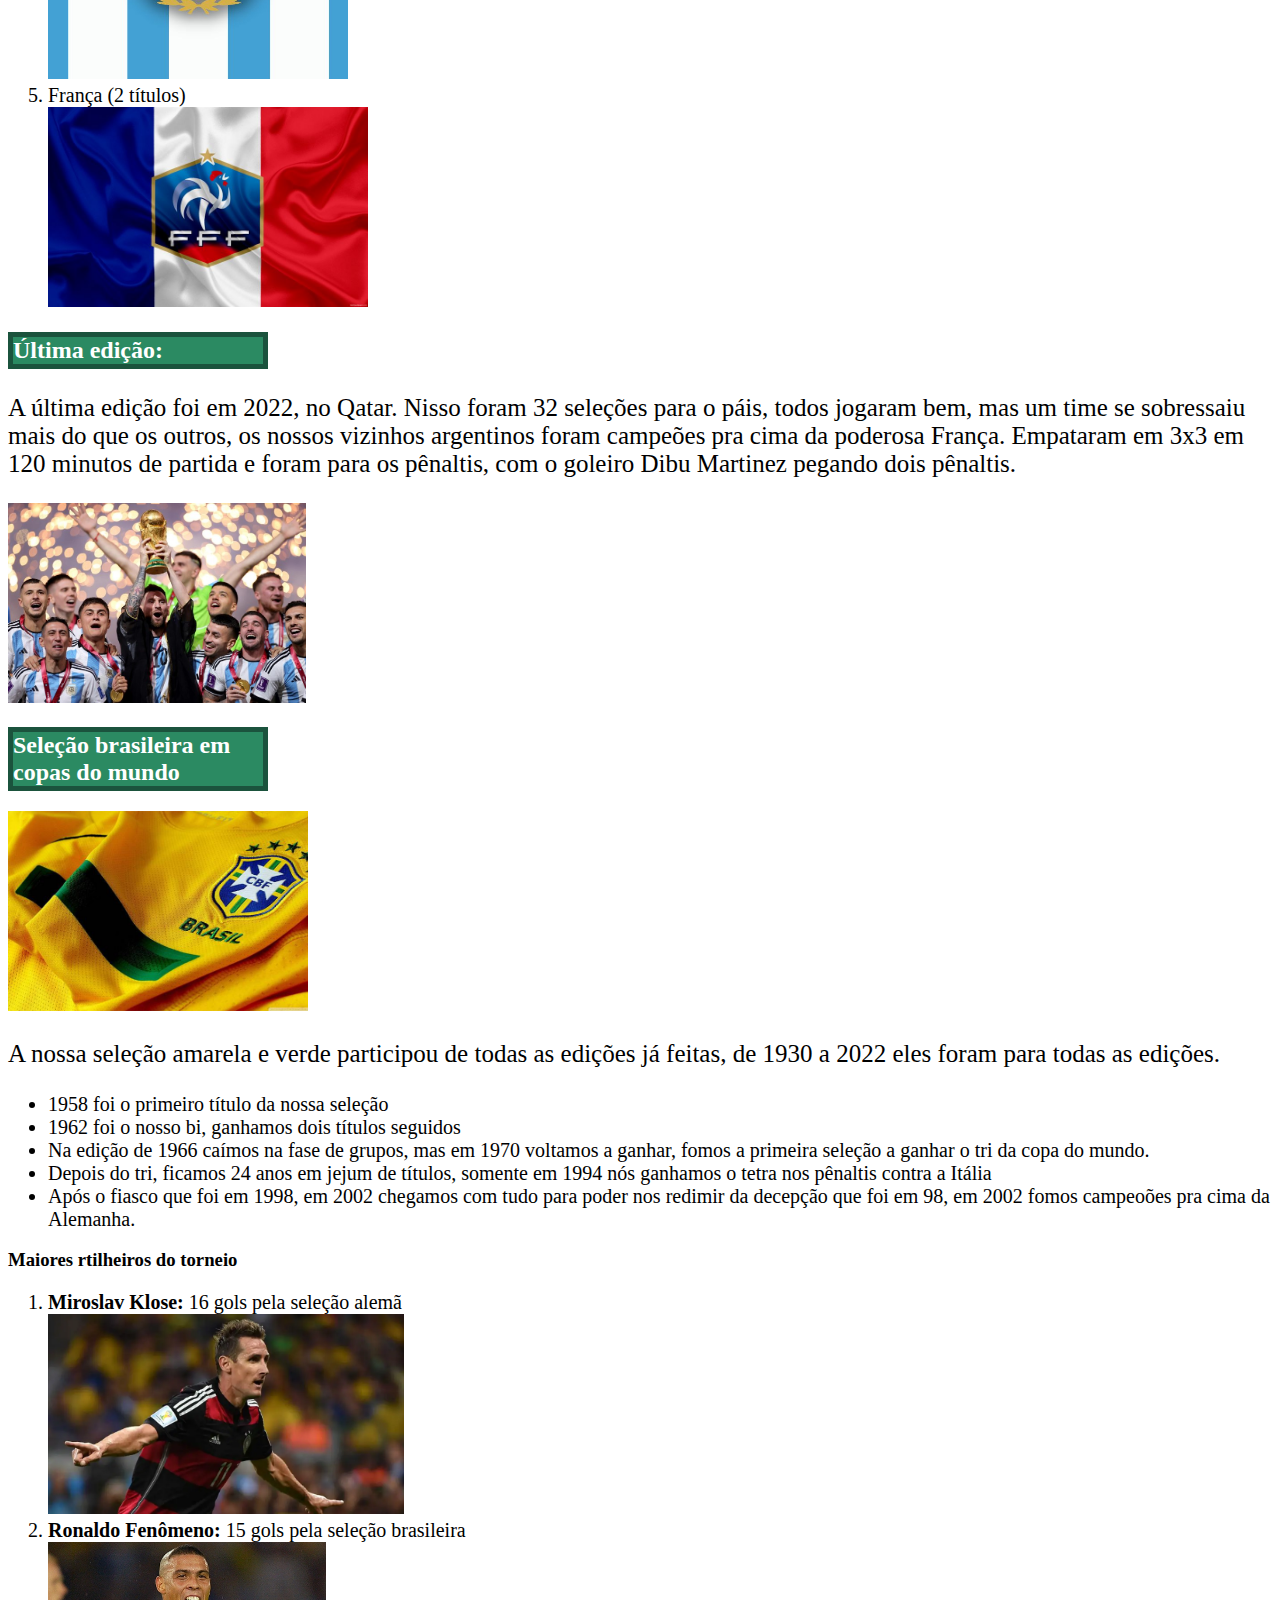
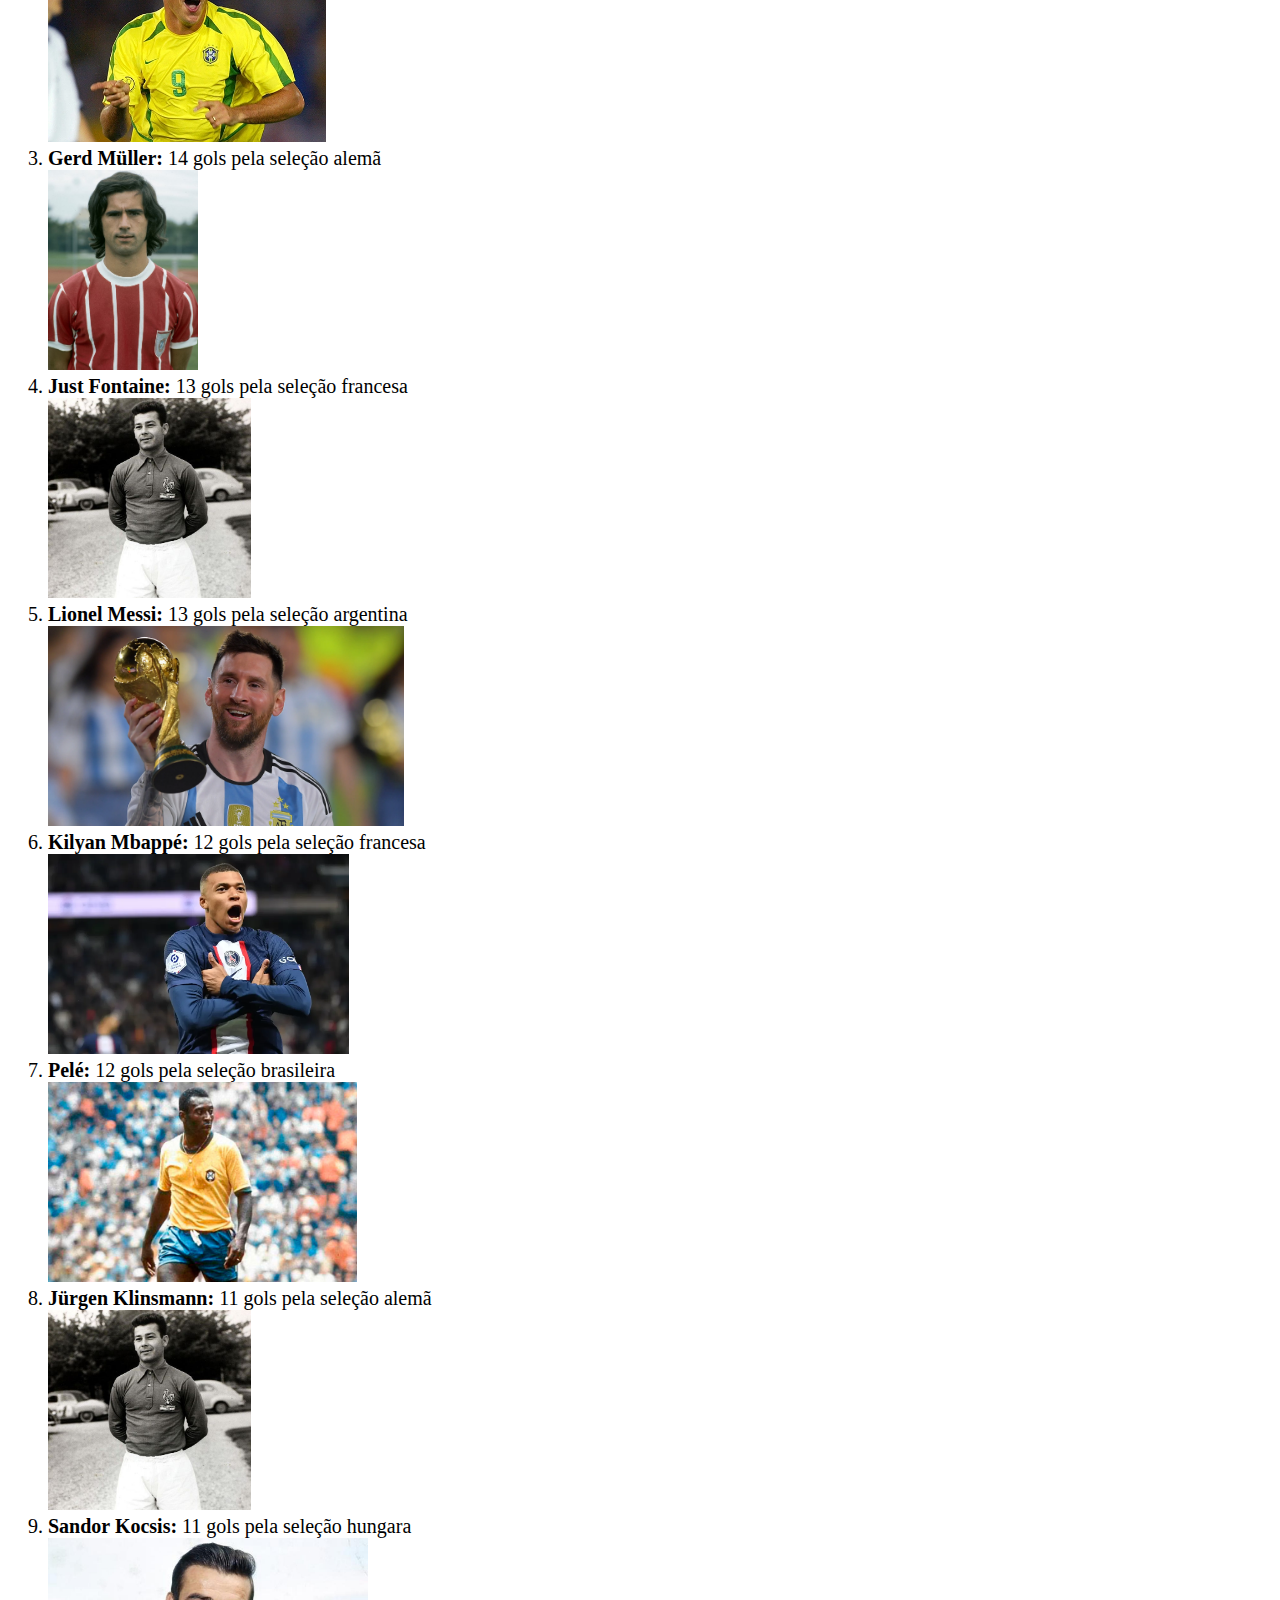
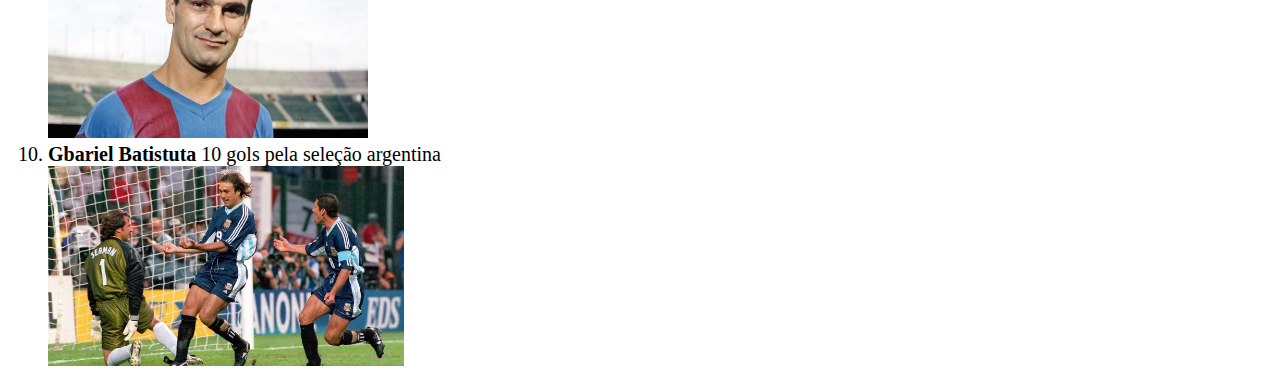
<file: copa.html>
<!DOCTYPE html>
<html lang="pt-br">
<head>
    <meta charset="UTF-8">
    <meta name="viewport" content="width=device-width, initial-scale=1.0">
    <title>Sobre a Copa do Mundo</title>
    <link rel="stylesheet" href="./src/style/style.css">
</head>
<body>

    <a href="./index.html">Champions League</a> <br>

    <a href="./copa.html">Copa do Mundo</a> <br>

    <a href="./boladeouro.html">Bola de Ouro</a> <br>

    <p>Olhe também nossos outros sites!</p>
    
    <h1 id="história2">História da Copa do Mundo</h1>
    <p>Você sabe qual é a história da maior competição de seleções de futebol do mundo? Se não, vamos aprender agora!</p>
    <p>A história da Copa do Mundo de futebol começa em 1928 quando o francês Jules Rimet assume o comando da Federação Internacional de Futebol (FIFA) e começa a organizar a primeira competição de futebol mundial. A estreia do evento aconteceu em 1930 no Uruguai e contou com a participação de 13 seleções convidadas.</p>
        <img src="./src/img/copa-do-mundo-650x366.jpg">
    <h2>Maiores campeões:</h2>
        <ol>
            <li>Brasil (5 títulos)</li> 
            <img src="./src/img/b98525db98f7200bf78e42a52e4bb6bb.jpg"> <br>
            <li>Alemanha (4 títulos)</li>
            <img src="./src/img/c_0.jpeg"> <br>
            <li>Itália (4 títulos)</li>
            <img src="./src/img/italia.jpg"> <br>
            <li>Argentina (3 títulos)</li>
            <img id="argentina2" src="./src/img/085d11e8a423d07fe21bc4a55f1ee872.jpg"> <br>
            <li>França (2 títulos)</li>
            <img src="./src/img/4be2fcf7d86478f62bd03cedd14df0ae.jpg"> <br>
        </ol>
        <h2>Última edição:</h2>
        <p>A última edição foi em 2022, no Qatar. Nisso foram 32 seleções para o páis, todos jogaram bem, mas um time se sobressaiu mais do que os outros, os nossos vizinhos argentinos foram campeões pra cima da poderosa França. Empataram em 3x3 em 120 minutos de partida e foram para os pênaltis, com o goleiro Dibu Martinez pegando dois pênaltis.  </p>
        <img src="./src/img/argentina 2022.jpg"> <br>
        <h2>Seleção brasileira em copas do mundo</h2>
        <img src="./src/img/79f06cfe-d7d8-4f22-8c9b-440874e4e282.jpeg"> <br>
        <p>A nossa seleção amarela e verde participou de todas as edições já feitas, de 1930 a 2022 eles foram para todas as edições.</p>
        <ul>
        
            <li>1958 foi o primeiro título da nossa seleção</li>
            <li>1962 foi o nosso bi, ganhamos dois títulos seguidos</li>
            <li>Na edição de 1966 caímos na fase de grupos, mas em 1970 voltamos a ganhar, fomos a primeira seleção a ganhar o tri da copa do mundo.</li>
            <li>Depois do tri, ficamos 24 anos em jejum de títulos, somente em 1994 nós ganhamos o tetra nos pênaltis contra a Itália</li>
            <li>Após o fiasco que foi em 1998, em 2002 chegamos com tudo para poder nos redimir da decepção que foi em 98, em 2002 fomos campeoões pra cima da Alemanha.</li>
        </ul>
        <h3>Maiores rtilheiros do torneio</h3>
        <ol>
            <li><strong>Miroslav Klose:</strong> 16 gols pela seleção alemã</li>
            <img src="./src/img/klose.webp"> <br>
            <li><strong>Ronaldo Fenômeno:</strong> 15 gols pela seleção brasileira</li>
            <img src="./src/img/ronaldo fenomeno.webp"> <br>
            <li><strong>Gerd Müller:</strong> 14 gols pela seleção alemã</li>
            <img src="./src/img/muller.jpg"> <br>
            <li><strong>Just Fontaine:</strong> 13 gols pela seleção francesa</li>
            <img src="./src/img/just.jpg"> <br>
            <li><strong>Lionel Messi:</strong> 13 gols pela seleção argentina</li>
            <img src="./src/img/messi.webp"> <br>
            <li><strong>Kilyan Mbappé:</strong> 12 gols pela seleção francesa</li>
            <img src="./src/img/mbappe.webp"> <br>
            <li><strong>Pelé:</strong> 12 gols pela seleção brasileira</li>
            <img src="./src/img/pele3_0.jpg"> <br>
            <li><strong>Jürgen Klinsmann:</strong> 11 gols pela seleção alemã</li>
            <img src="./src/img/just.jpg"> <br>
            <li><strong>Sandor Kocsis:</strong> 11 gols pela seleção hungara</li>
            <img src="./src/img/koksis.jpg"> <br>
            <li><strong>Gbariel Batistuta</strong> 10 gols pela seleção argentina</li>
            <img src="./src/img/1998_BATISTUTA_SILVER_SHOE.webp"> <br>
        </ol>
 
</body>
</html>
</file>
<file: src/style/style.css>
table, th, td{
border: 1px solid black;
font-size: 17px;
}
p{
    font-size: 25px;
}
a{
    font-size: 25px;
    color: blue;
}
ol, li{
    font-size: 20px;
    color: black;
}
h1{
    background-color: crimson;
    border: 5px solid black;
    margin: right 20px; 
    width: 500px;
}
th{
    background-color: yellow;
}

h2{
    background-color:rgb(43, 138, 98);
    border: 5px solid rgb(27, 83, 61);
    width: 250px;
    color: white;
}
img{
    height: 200px ;
}
#oqueé{
    background-color:rgb(32, 85, 109);
    color: white;
    border-radius: 10px solid gray;
    width: 200px;

}
#história2{
   background-color: rgb(59, 59, 109);
   color: rgb(97, 165, 42);
   width: 250px ;
}
#argentina2{
    width: 300px;
    height: 250px;
}
</file>
